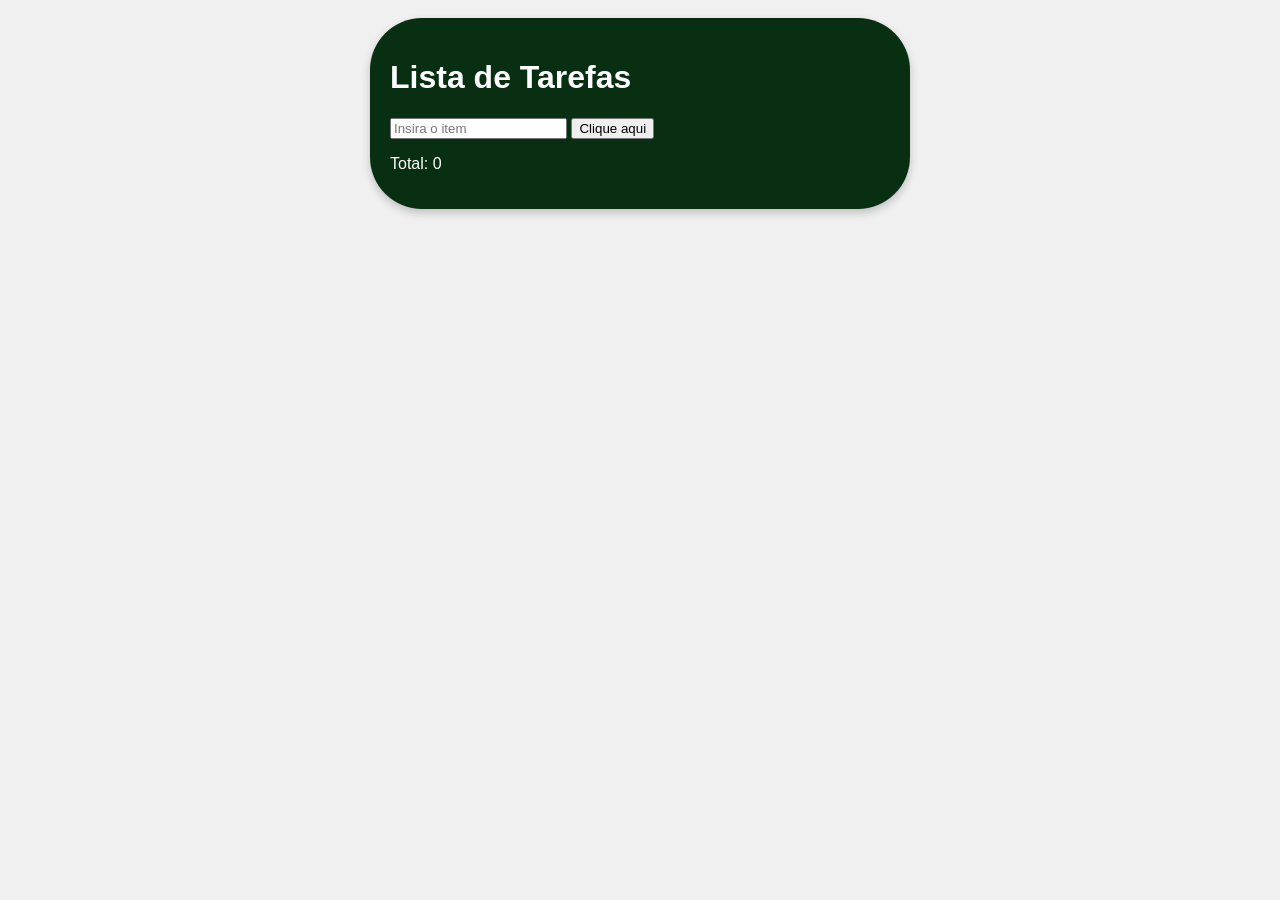
<file: Desafio01/index.html>
<!DOCTYPE html>
<html lang="pt-br">
<head>
    <meta charset="UTF-8">
    <meta name="viewport" content="width=device-width, initial-scale=1.0">
    <title>Desafio 01</title>
    <link rel="stylesheet" href="Style.css">
</head>
<body>
    <div class="container">
        <h1>Lista de Tarefas</h1>
        <input type="text" id="input" placeholder="Insira o item">
        <button id="botao">Clique aqui</button>
        <ul id="list"></ul>
        <p id="total">Total: 0</p>
    </div>
    <script src="Script.js"></script>
</body>
</html>
</file>
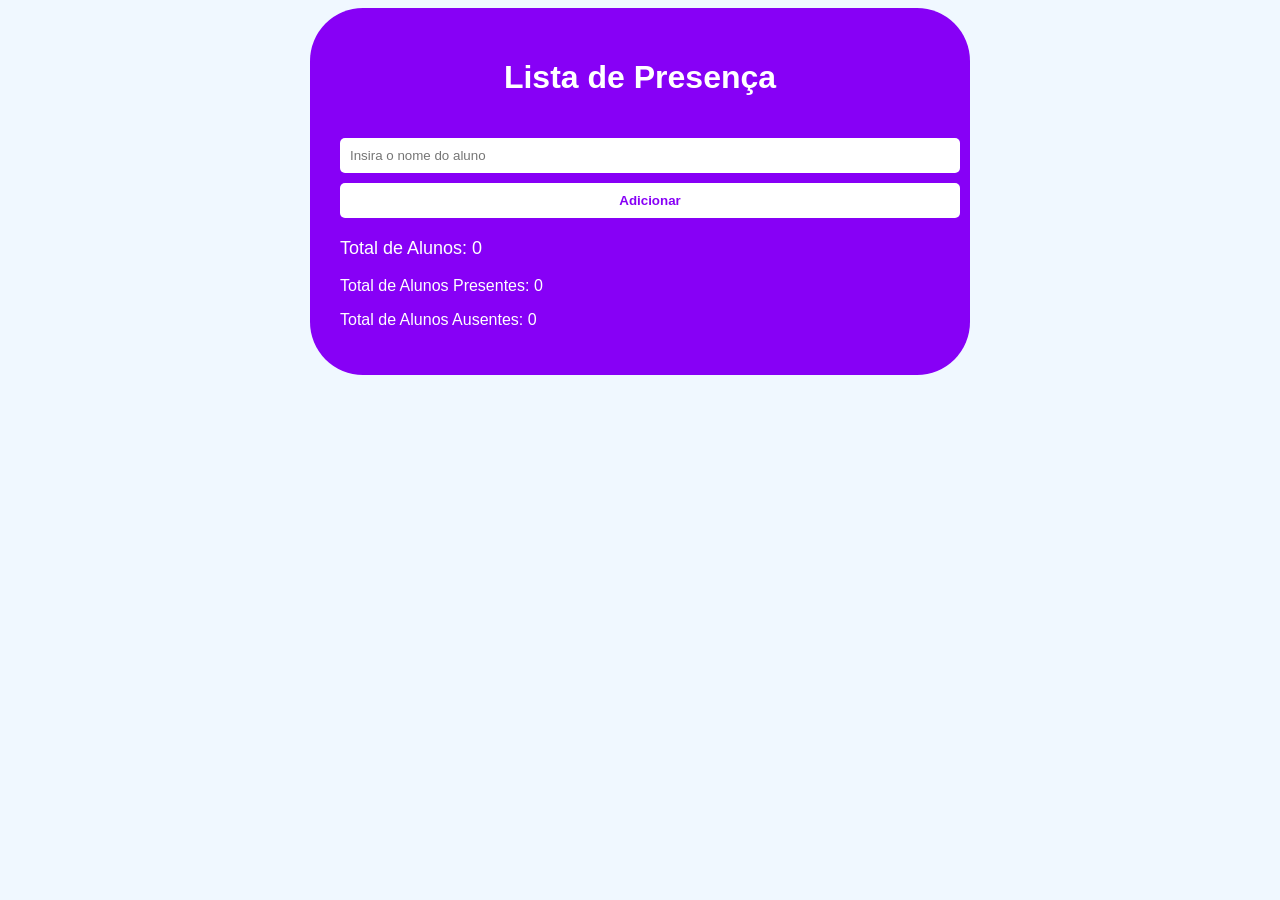
<file: Desafio02/index.html>
<!DOCTYPE html>
<html lang="pt-br">
<head>
    <meta charset="UTF-8">
    <meta name="viewport" content="width=device-width, initial-scale=1.0">
    <title>Desafio 02</title>
    <link rel="stylesheet" href="style.css">
</head>
<body>
    <div class="container">
        <h1>Lista de Presença</h1>
        <input type="text" id="input" placeholder="Insira o nome do aluno">
        <button id="botao">Adicionar</button>
        <ul id="lista"></ul>
        <p id="total">Total de Alunos: 0</p>
        <p id="totalPresentes">Total de Alunos Presentes: 0</p>
        <p id="totalAusentes">Total de Alunos Ausentes: 0</p>


    </div>
    <script src="script.js"></script>
</body>
</html>
</file>
<file: Desafio01/Style.css>
body{
    Background-color: #f0f0f0;
    font-family: Arial;
    padding: 10px;
    display: flex;
    justify-content: center;
}
.container{
    background-color:#092f13;
    color:white;
    padding: 20px;
    width: 500px;
    border-radius:52px;
    box-shadow: 0 4px 8px rgba(0, 0, 0, 0.2);
}
.list{
    list-style-type: none;
    padding: 30px;
}
</file>
<file: Desafio02/style.css>
body{
    background-color:aliceblue;
    font-family: Arial, Helvetica, sans-serif;
    justify-content: center;
    display: flex;
    align-items: center;
    color: #fff;
}

.container{
    width: 600px;
    background-color: rgb(135, 0, 246);
    padding: 30px;
    border-radius: 53px;
}

h1{
    text-align: center;
    color: #fff;
}

#total, #total-presentes{
    margin-top: 20px;
    font-size: 18px;
    color: #ffffff;
}   
#input{
    width: 100%;
    padding: 10px;
    margin-top: 20px;
    border-radius: 5px;
    border: none;
}

#botao{
    width: 620px;
    padding: 10px;
    margin-top: 10px;
    border-radius: 5px;
    border: none;
    background-color: #fff;
    color: rgb(135, 0, 246);
    font-weight: bold;
    cursor: pointer;
}
</file>
